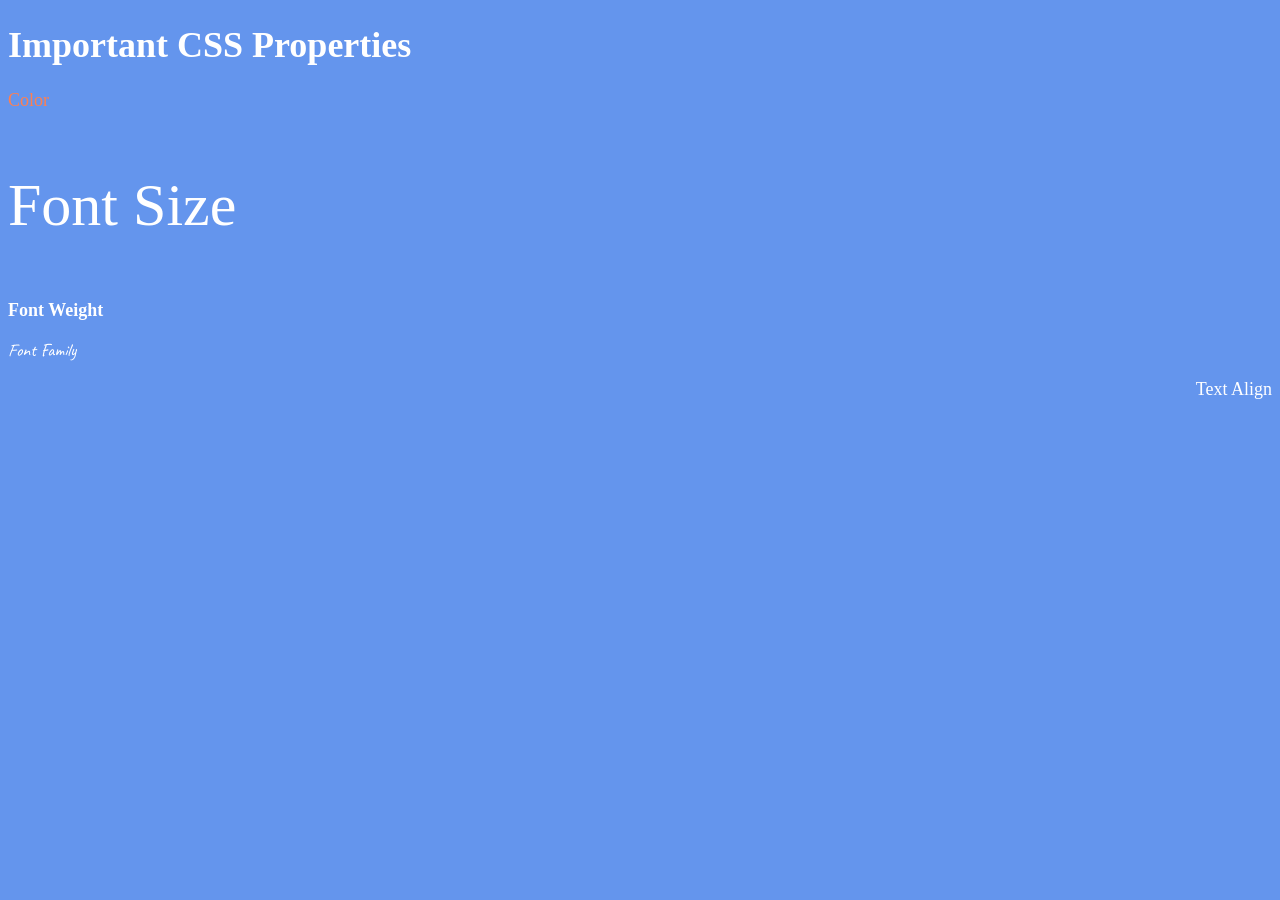
<file: index.html>
<!DOCTYPE html>
<html lang="en">

<head>
  <meta charset="UTF-8">
  <title>CSS Properties</title>
  <style>
    body {
      background-color: cornflowerblue;
      color: white;
      font-size: 18px;
    }

    /* Don't change the CSS above, add Your CSS below */
    #p1{
      color: coral;
    }
    #p2{
      font-size: 2rem;
    }
    #p3{
      font-weight: 900;
    }
    #p4{
      font-family: "Caveat", cursive;
    }
    #p5{
      text-align: right;
    }
    html{
      font-size: 30px;
    }
        
  </style>
  <link rel="preconnect" href="https://fonts.googleapis.com">
  <link rel="preconnect" href="https://fonts.gstatic.com" crossorigin>
  <link href="https://fonts.googleapis.com/css2?family=Caveat:wght@400..700&display=swap" rel="stylesheet">
</head>

<body>
  <h1>Important CSS Properties</h1>
  <p id="p1">Color</p>
  <p id="p2">Font Size</p>
  <p id="p3">Font Weight</p>
  <p id="p4">Font Family</p>
  <p id="p5">Text Align</p>

  <!-- TODOs
  1. Change the color of <p>Color</p> to "coral" color.
  2. Change the font size of <p>Font Size</p> to 2X the size of the root font size.
  3. Change the font weight of <p>Font Weight</p> to 900.
  4. Change the font family of <p>Font Family</p> to the Google font Caveat with regular (400) font weight.
  Link: https://fonts.google.com/specimen/Caveat
  5. Change the <p>Text Align</p> to right align.
  6. Change the the root (html element) font size to 30px -->
</body>

</html>
</file>
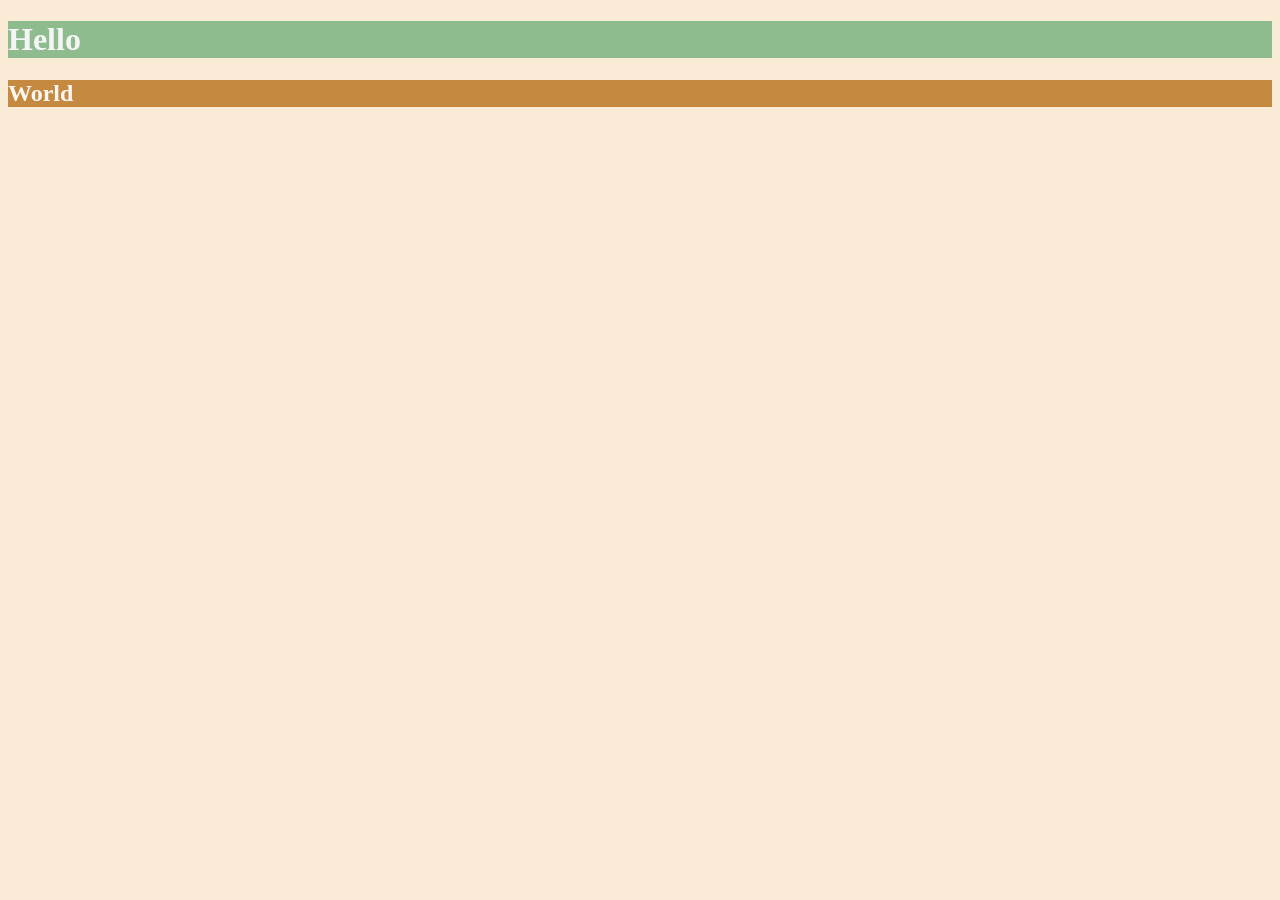
<file: 6.0 CSS Colors/index.html>
<!DOCTYPE html>
<html lang="en">

<head>
  <meta charset="UTF-8">
  <title>Colors</title>
  <style>
  /* Write your CSS code here. */
    /* 1. Make the background of the webpage "antiquewhite"
    2. Make the h1 "whitesmoke"
    3. Make the background of the h1 "darkseagreen"
    4. Make the h2 #FAF8F1
    5. Make the background of the h2 "#C58940" */
    body{
      background-color: antiquewhite;
    }
    h1{
      color: whitesmoke;
      background-color: darkseagreen;
    }
    h2{
      color: #FAF8F1;
      background-color: #C58940;
    }
  </style>
</head>

<body>
  <h1>Hello</h1>
  <h2>World</h2>
</body>

</html>
</file>
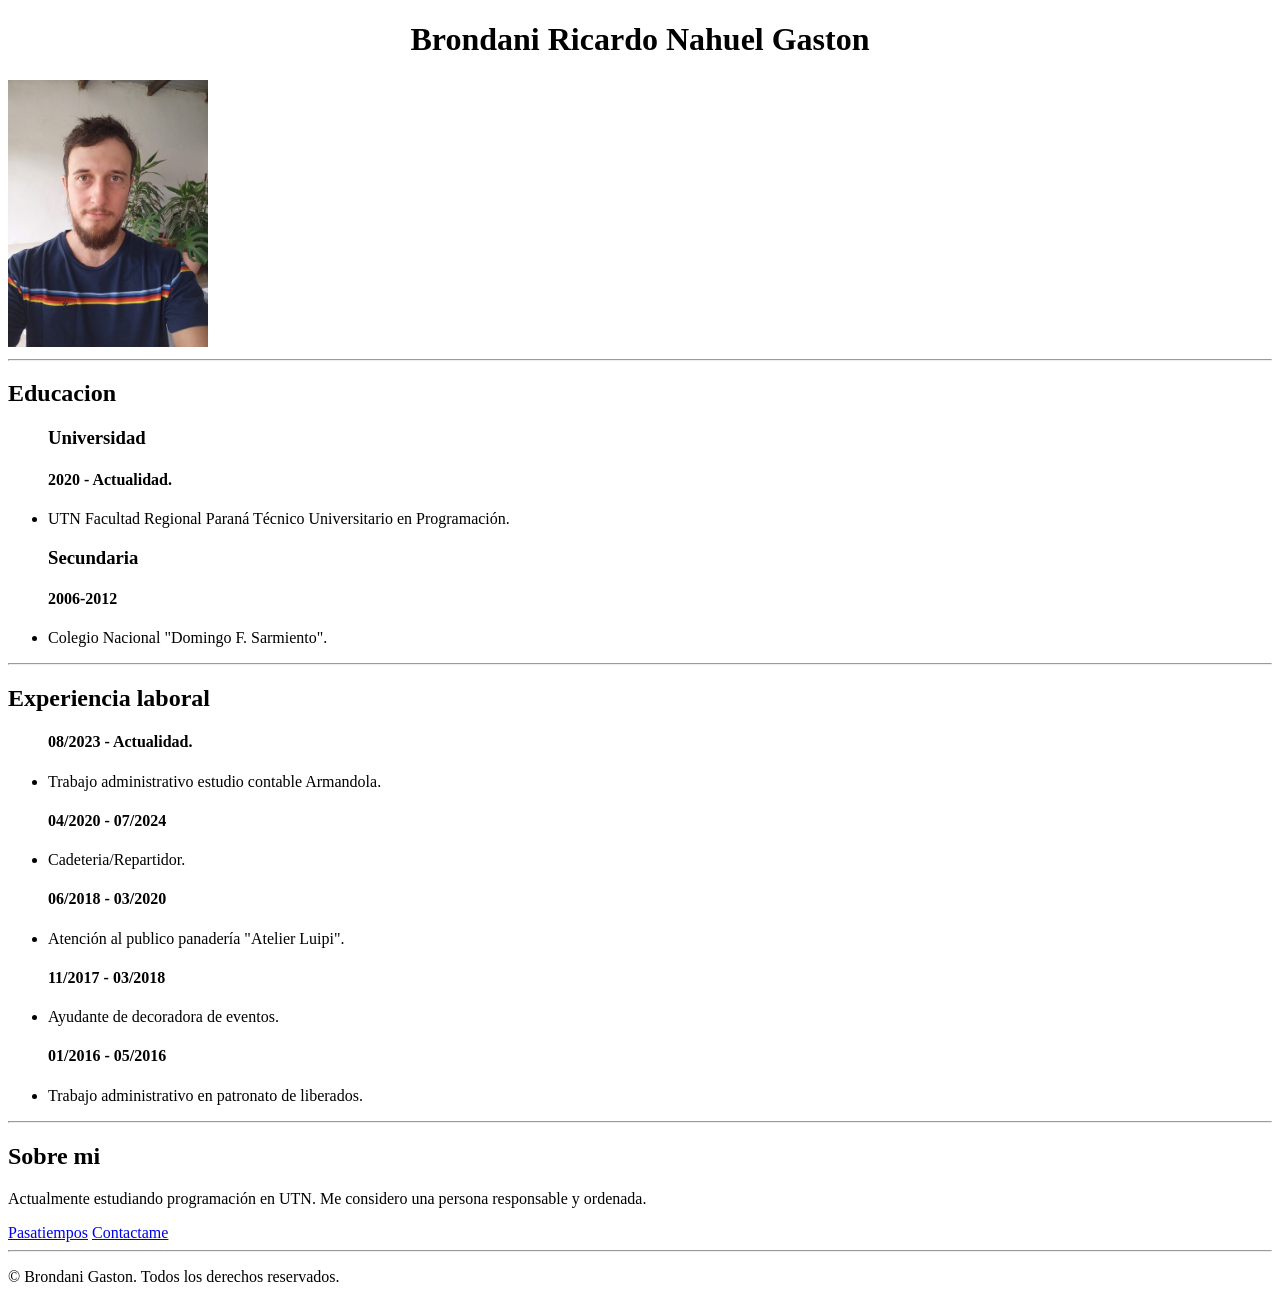
<file: Proyecto Capstone Curriculum/index.html>
<!DOCTYPE html>
<html lang="es">
<head>
    <meta charset="UTF-8">    
    <title>Mi curriculum</title>
</head>
<body>
    <h1 style="text-align: center;">Brondani Ricardo Nahuel Gaston</h1>
    <img src="./assets/images/Foto cv.jpg" width="200" alt="Imagen del curriculum">
    <hr>
    <h2>Educacion</h2>
    <ul>
        <h3>Universidad</h3>
        <h4>2020 - Actualidad.</h4>
        <li> UTN Facultad Regional Paraná Técnico Universitario en Programación.</li>
        <h3>Secundaria</h3>
        <h4>2006-2012</h4>
        <li>Colegio Nacional "Domingo F. Sarmiento".</li>
    </ul>
    <hr>
    <h2>Experiencia laboral</h2>
    <ul>
        <h4>08/2023 - Actualidad.</h4>
        <li>Trabajo administrativo estudio contable Armandola.</li>
        <h4>04/2020 - 07/2024</h4>
        <li>Cadeteria/Repartidor.</li>
        <h4>06/2018 - 03/2020</h4>
        <li>Atención al publico panadería "Atelier Luipi".</li>
        <h4>11/2017 - 03/2018</h4>
        <li>Ayudante de decoradora de eventos.</li>
        <h4>01/2016 - 05/2016</h4>
        <li>Trabajo administrativo en patronato de liberados.</li>
    </ul>
    <hr>
    <h2>Sobre mi</h2>
    <p> Actualmente estudiando programación en UTN. Me considero una persona responsable y ordenada.</p>
    
    <a href="./public/pasatiempo.html">Pasatiempos</a>
    <a href="./public/contacto.html">Contactame</a>
    <hr> 
    <footer>
        <p>© Brondani Gaston. Todos los derechos reservados.</p>
    </footer>
</body>
</html>
</file>
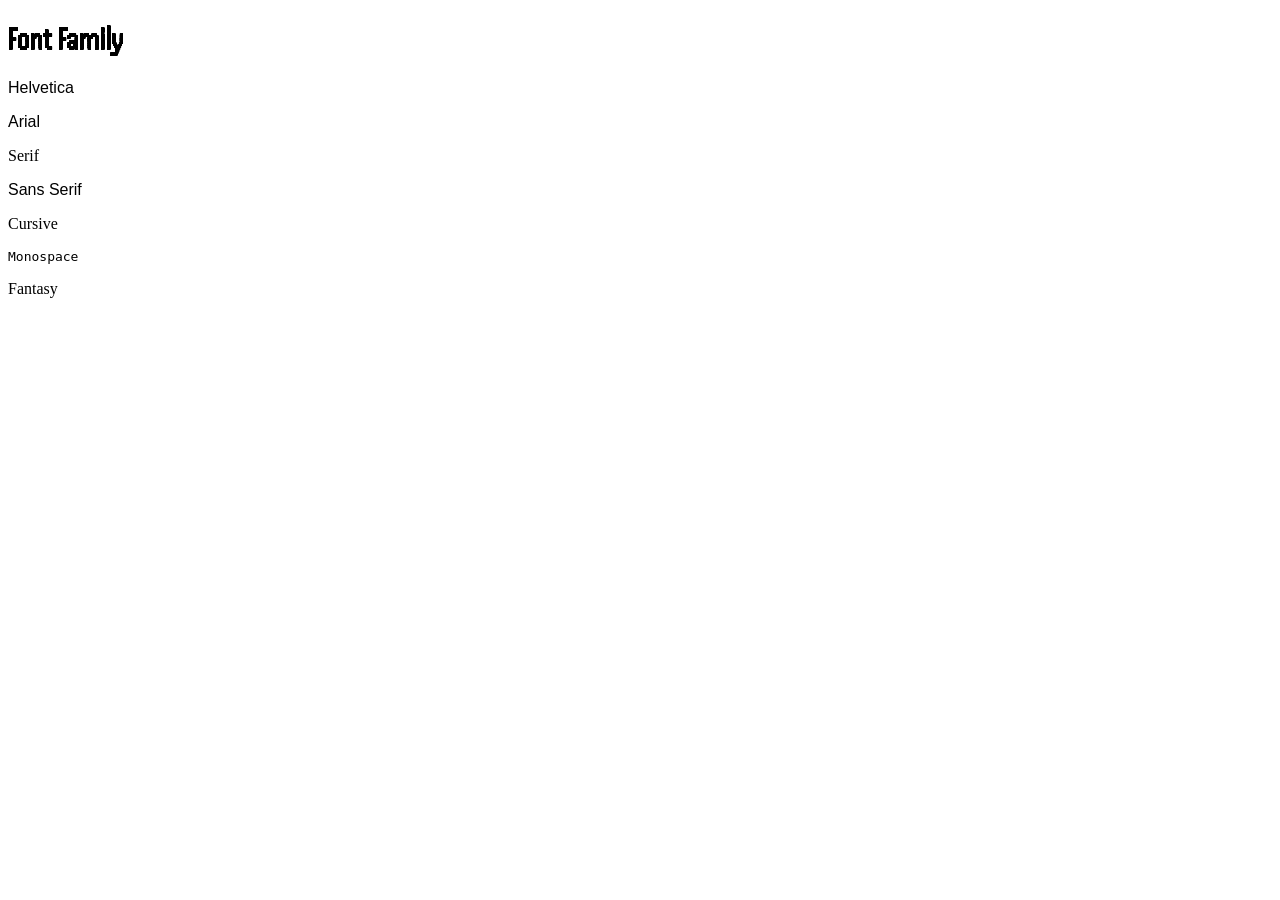
<file: font-family.html>
<!DOCTYPE html>
<html lang="en">

<head>
  <meta charset="UTF-8">
  <title>Font Family</title>
  <style>
    #helvetica {
      font-family: Helvetica, sans-serif;
    }

    #arial {
      font-family: Arial, sans-serif;
    }

    #serif {
      font-family: serif;
    }

    #sans-serif {
      font-family: sans-serif;
    }

    #cursive {
      font-family: cursive;
    }

    #monospace {
      font-family: monospace;
    }

    #fantasy {
      font-family: fantasy;
    }
    #probando{
      font-family: "Handjet", sans-serif;
    }
  </style>
  <link rel="preconnect" href="https://fonts.googleapis.com">
  <link rel="preconnect" href="https://fonts.gstatic.com" crossorigin>
  <link href="https://fonts.googleapis.com/css2?family=Handjet:wght@100..900&display=swap" rel="stylesheet">
</head>

<body>
  <h1 id="probando">Font Family</h1>
  <p id="helvetica">Helvetica</p>
  <p id="arial">Arial</p>
  <p id="serif">Serif</p>
  <p id="sans-serif">Sans Serif</p>
  <p id="cursive">Cursive</p>
  <p id="monospace">Monospace</p>
  <p id="fantasy">Fantasy</p>

</body>

</html>
</file>
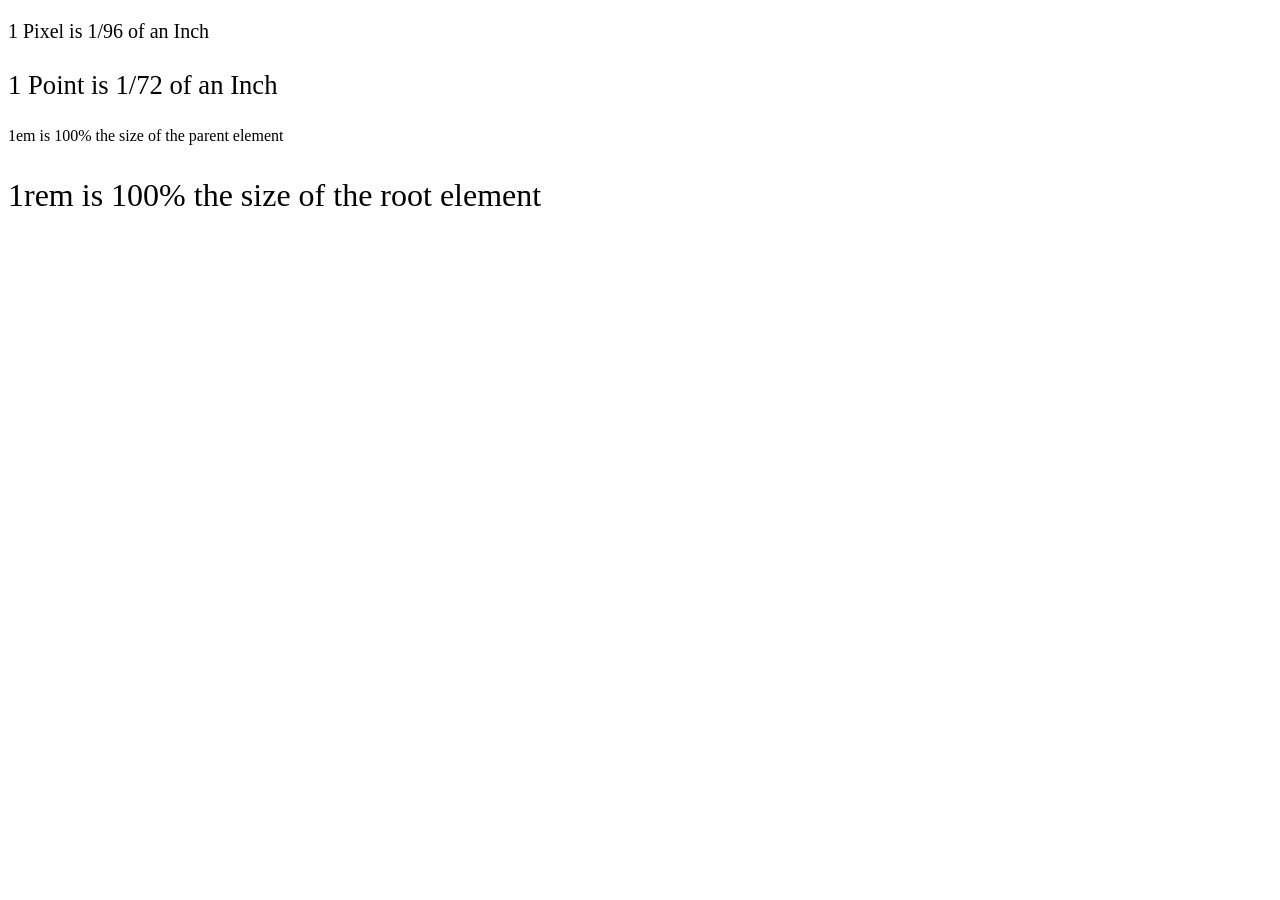
<file: font-size.html>
<!DOCTYPE html>
<html lang="en">
  <head>
    <meta charset="UTF-8" />
    <title>Font-Size</title>
    <style>
      #pixel {
        font-size: 20px;
      }

      #point {
        font-size: 20pt;
      }

      #em {
        font-size: 1em;
      }

      #rem {
        font-size: 1rem;
      }

      footer {
        font-size: 12pt;
      }

      html {
        font-size: xx-large;
      }
    </style>
    
  </head>

  <body>
    <p id="pixel">1 Pixel is 1/96 of an Inch</p>
    <p id="point">1 Point is 1/72 of an Inch</p>
    <footer>
      <p id="em">1em is 100% the size of the parent element</p>
      <p id="rem">1rem is 100% the size of the root element</p>
    </footer>
  </body>
</html>
</file>
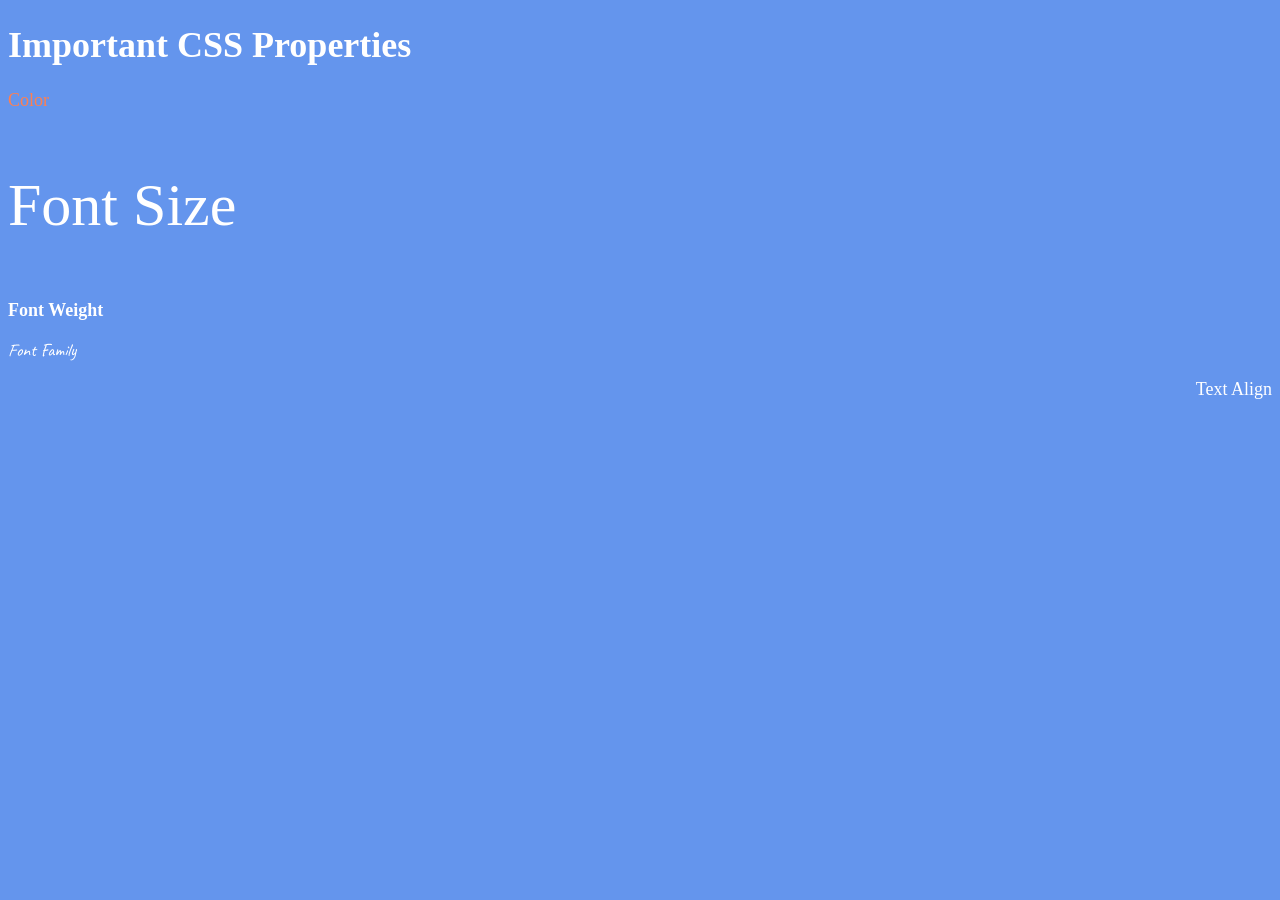
<file: solution.html>
<!DOCTYPE html>
<html lang="en">

<head>
  <meta charset="UTF-8">
  <title>CSS Properties</title>
  <style>
    /* 6. Change the the root (html element) font size to 30px --> */
    html {
      font-size: 30px;
    }

    body {
      background-color: cornflowerblue;
      color: white;
      font-size: 18px;
    }

    /* 1. Change the color of <p>Color</p> to "coral" color. */
    #color {
      color: coral;
    }

    /* 2. Change the font size of <p>Font Size</p> to to 2X the size of the root (html) element. */
    #size {
      font-size: 2rem;
    }

    /* 3. Change the font weight of <p>Font Weight</p> to 900. */
    #weight {
      font-weight: 900;
    }

    /* 4. Change the font family of <p>Font Family</p> to the Google font Caveat with regular (400) font weight.
      Link: https://fonts.google.com/specimen/Caveat */
    #family {
      font-family: 'Caveat', cursive;
    }

    /* 5. Change the <p>Text Align</p> to right align. */
    #align {
      text-align: right;
    }
  </style>
  <link rel="preconnect" href="https://fonts.googleapis.com">
  <link rel="preconnect" href="https://fonts.gstatic.com" crossorigin>
  <link href="https://fonts.googleapis.com/css2?family=Caveat&display=swap" rel="stylesheet">
</head>

<body>
  <h1>Important CSS Properties</h1>
  <p id="color">Color</p>
  <p id="size">Font Size</p>
  <p id="weight">Font Weight</p>
  <p id="family">Font Family</p>
  <p id="align">Text Align</p>
</body>

</html>
</file>
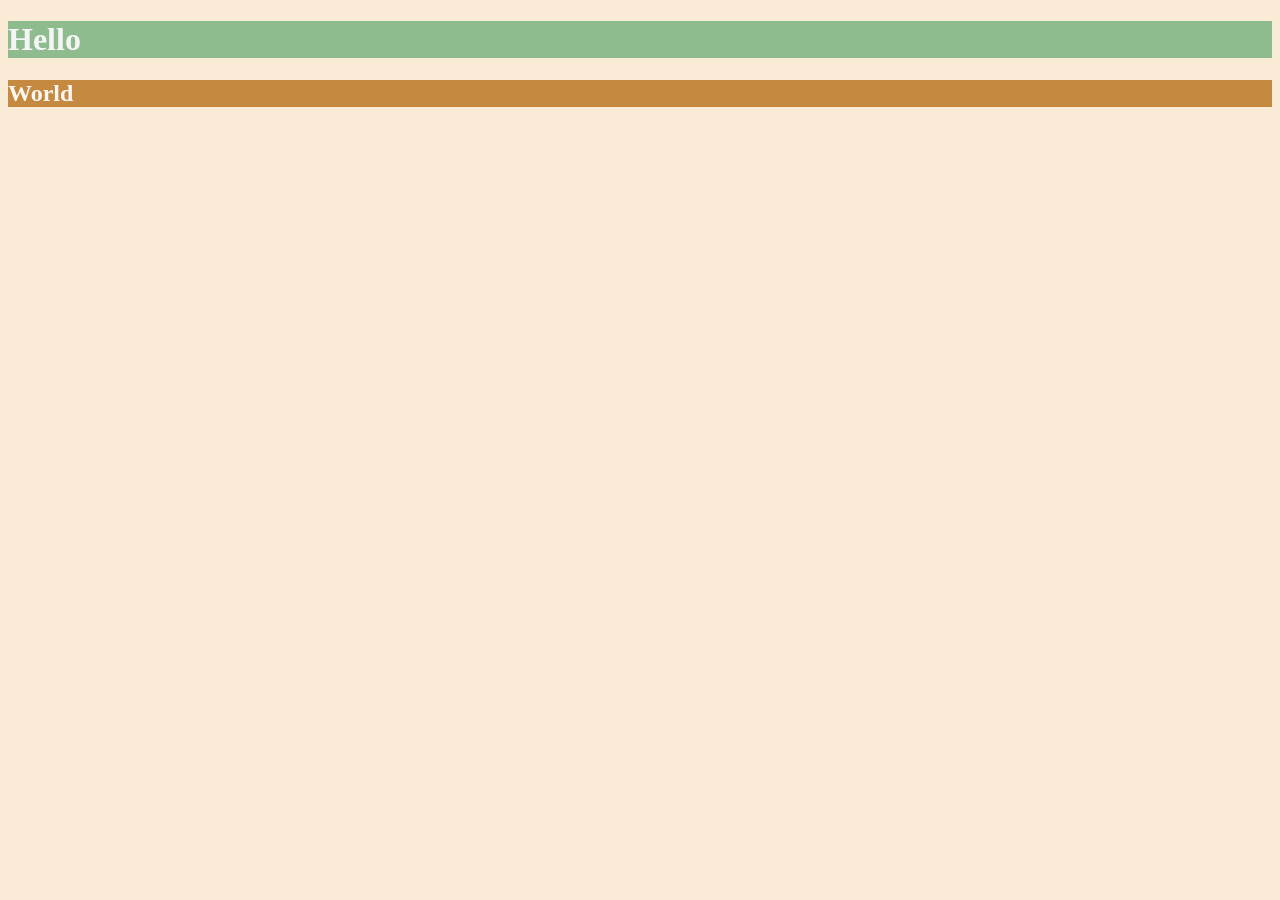
<file: 6.0 CSS Colors/solution.html>
<!DOCTYPE html>
<html lang="en">

<head>
  <meta charset="UTF-8">
  <title>Colors</title>
  <style>
    body {
      background-color: antiquewhite;
    }

    h1 {
      color: whitesmoke;
      background-color: darkseagreen;
    }

    h2 {
      color: #FAF8F1;
      background-color: #C58940;
    }
  </style>
</head>

<body>
  <h1>Hello</h1>
  <h2>World</h2>
</body>

</html>
</file>
